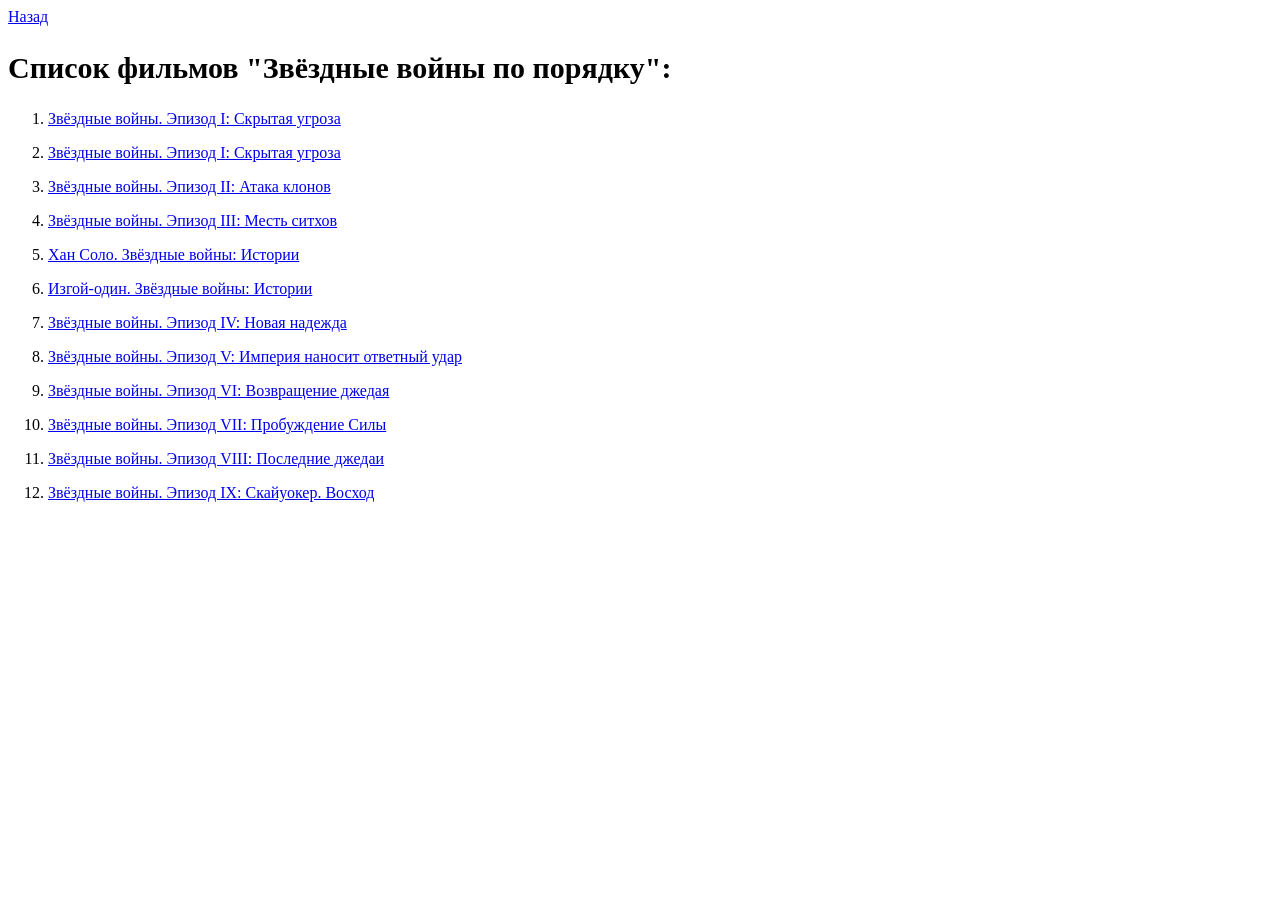
<file: movies.html>
<!DOCTYPE html>
<html lang="en">
<head>
  <meta charset="UTF-8">
  <title>Список фильмов</title>
  <link rel="stylesheet" href="index.css">
</head>
<body>
  <a href="index.html">Назад</a>
  <h2>Список фильмов "Звёздные войны по порядку":</h2>
  <ol>
    <li>
      <p>
        <a href="https://ru.wikipedia.org/wiki/%D0%97%D0%B2%D1%91%D0%B7%D0%B4%D0%BD%D1%8B%D0%B5_%D0%B2%D0%BE%D0%B9%D0%BD%D1%8B._%D0%AD%D0%BF%D0%B8%D0%B7%D0%BE%D0%B4_I:_%D0%A1%D0%BA%D1%80%D1%8B%D1%82%D0%B0%D1%8F_%D1%83%D0%B3%D1%80%D0%BE%D0%B7%D0%B0">Звёздные войны. Эпизод I: Скрытая угроза</a>
      </p>
    </li>

    <li>
      <p>
        <a href="https://ru.wikipedia.org/wiki/%D0%97%D0%B2%D1%91%D0%B7%D0%B4%D0%BD%D1%8B%D0%B5_%D0%B2%D0%BE%D0%B9%D0%BD%D1%8B._%D0%AD%D0%BF%D0%B8%D0%B7%D0%BE%D0%B4_I:_%D0%A1%D0%BA%D1%80%D1%8B%D1%82%D0%B0%D1%8F_%D1%83%D0%B3%D1%80%D0%BE%D0%B7%D0%B0">Звёздные войны. Эпизод I: Скрытая угроза</a>
      </p>
    </li>

    <li>
      <p>
        <a href="https://ru.wikipedia.org/wiki/%D0%97%D0%B2%D1%91%D0%B7%D0%B4%D0%BD%D1%8B%D0%B5_%D0%B2%D0%BE%D0%B9%D0%BD%D1%8B._%D0%AD%D0%BF%D0%B8%D0%B7%D0%BE%D0%B4_II:_%D0%90%D1%82%D0%B0%D0%BA%D0%B0_%D0%BA%D0%BB%D0%BE%D0%BD%D0%BE%D0%B2">Звёздные войны. Эпизод II: Атака клонов</a>
      </p>
    </li>

    <li>
      <p>
        <a href="https://ru.wikipedia.org/wiki/%D0%97%D0%B2%D1%91%D0%B7%D0%B4%D0%BD%D1%8B%D0%B5_%D0%B2%D0%BE%D0%B9%D0%BD%D1%8B._%D0%AD%D0%BF%D0%B8%D0%B7%D0%BE%D0%B4_III:_%D0%9C%D0%B5%D1%81%D1%82%D1%8C_%D1%81%D0%B8%D1%82%D1%85%D0%BE%D0%B2">Звёздные войны. Эпизод III: Месть ситхов</a>
        </p>
    </li>

    <li>
      <p>
        <a href="https://ru.wikipedia.org/wiki/%D0%A5%D0%B0%D0%BD_%D0%A1%D0%BE%D0%BB%D0%BE._%D0%97%D0%B2%D1%91%D0%B7%D0%B4%D0%BD%D1%8B%D0%B5_%D0%B2%D0%BE%D0%B9%D0%BD%D1%8B:_%D0%98%D1%81%D1%82%D0%BE%D1%80%D0%B8%D0%B8">Хан Соло. Звёздные войны: Истории</a>
      </p>
    </li>

    <li>
      <p>
        <a href="https://ru.wikipedia.org/wiki/%D0%98%D0%B7%D0%B3%D0%BE%D0%B9-%D0%BE%D0%B4%D0%B8%D0%BD._%D0%97%D0%B2%D1%91%D0%B7%D0%B4%D0%BD%D1%8B%D0%B5_%D0%B2%D0%BE%D0%B9%D0%BD%D1%8B:_%D0%98%D1%81%D1%82%D0%BE%D1%80%D0%B8%D0%B8">Изгой-один. Звёздные войны: Истории</a>
      </p>
    </li>

    <li>
      <p>
        <a href="https://ru.wikipedia.org/wiki/%D0%97%D0%B2%D1%91%D0%B7%D0%B4%D0%BD%D1%8B%D0%B5_%D0%B2%D0%BE%D0%B9%D0%BD%D1%8B._%D0%AD%D0%BF%D0%B8%D0%B7%D0%BE%D0%B4_IV:_%D0%9D%D0%BE%D0%B2%D0%B0%D1%8F_%D0%BD%D0%B0%D0%B4%D0%B5%D0%B6%D0%B4%D0%B0">Звёздные войны. Эпизод IV: Новая надежда</a>
      </p>
    </li>

    <li>
      <p>
        <a href="https://ru.wikipedia.org/wiki/%D0%97%D0%B2%D1%91%D0%B7%D0%B4%D0%BD%D1%8B%D0%B5_%D0%B2%D0%BE%D0%B9%D0%BD%D1%8B._%D0%AD%D0%BF%D0%B8%D0%B7%D0%BE%D0%B4_V:_%D0%98%D0%BC%D0%BF%D0%B5%D1%80%D0%B8%D1%8F_%D0%BD%D0%B0%D0%BD%D0%BE%D1%81%D0%B8%D1%82_%D0%BE%D1%82%D0%B2%D0%B5%D1%82%D0%BD%D1%8B%D0%B9_%D1%83%D0%B4%D0%B0%D1%80">Звёздные войны. Эпизод V: Империя наносит ответный удар</a>
      </p>
    </li>

    <li>
      <p>
        <a href="https://ru.wikipedia.org/wiki/%D0%97%D0%B2%D1%91%D0%B7%D0%B4%D0%BD%D1%8B%D0%B5_%D0%B2%D0%BE%D0%B9%D0%BD%D1%8B._%D0%AD%D0%BF%D0%B8%D0%B7%D0%BE%D0%B4_VI:_%D0%92%D0%BE%D0%B7%D0%B2%D1%80%D0%B0%D1%89%D0%B5%D0%BD%D0%B8%D0%B5_%D0%B4%D0%B6%D0%B5%D0%B4%D0%B0%D1%8F">Звёздные войны. Эпизод VI: Возвращение джедая</a>
      </p>
    </li>

    <li>
      <p>
        <a href="https://ru.wikipedia.org/wiki/%D0%97%D0%B2%D1%91%D0%B7%D0%B4%D0%BD%D1%8B%D0%B5_%D0%B2%D0%BE%D0%B9%D0%BD%D1%8B:_%D0%9F%D1%80%D0%BE%D0%B1%D1%83%D0%B6%D0%B4%D0%B5%D0%BD%D0%B8%D0%B5_%D1%81%D0%B8%D0%BB%D1%8B">Звёздные войны. Эпизод VII: Пробуждение Силы</a>
      </p>
    </li>

    <li>
      <p>
        <a href="https://ru.wikipedia.org/wiki/%D0%97%D0%B2%D1%91%D0%B7%D0%B4%D0%BD%D1%8B%D0%B5_%D0%B2%D0%BE%D0%B9%D0%BD%D1%8B:_%D0%9F%D0%BE%D1%81%D0%BB%D0%B5%D0%B4%D0%BD%D0%B8%D0%B5_%D0%B4%D0%B6%D0%B5%D0%B4%D0%B0%D0%B8">Звёздные войны. Эпизод VIII: Последние джедаи</a>
      </p>
    </li>

    <li>
      <p>
        <a href="https://ru.wikipedia.org/wiki/%D0%97%D0%B2%D1%91%D0%B7%D0%B4%D0%BD%D1%8B%D0%B5_%D0%B2%D0%BE%D0%B9%D0%BD%D1%8B:_%D0%A1%D0%BA%D0%B0%D0%B9%D1%83%D0%BE%D0%BA%D0%B5%D1%80._%D0%92%D0%BE%D1%81%D1%85%D0%BE%D0%B4">Звёздные войны. Эпизод IX: Скайуокер. Восход</a>
      </p>
    </li>
  </ol>
</body>
</html>
</file>
<file: index.css>
h1 {
  font-size: 50px;
  color: blue;
  margin-bottom: 50px;
}

h2 {
  font-size: 30px;
}
</file>
